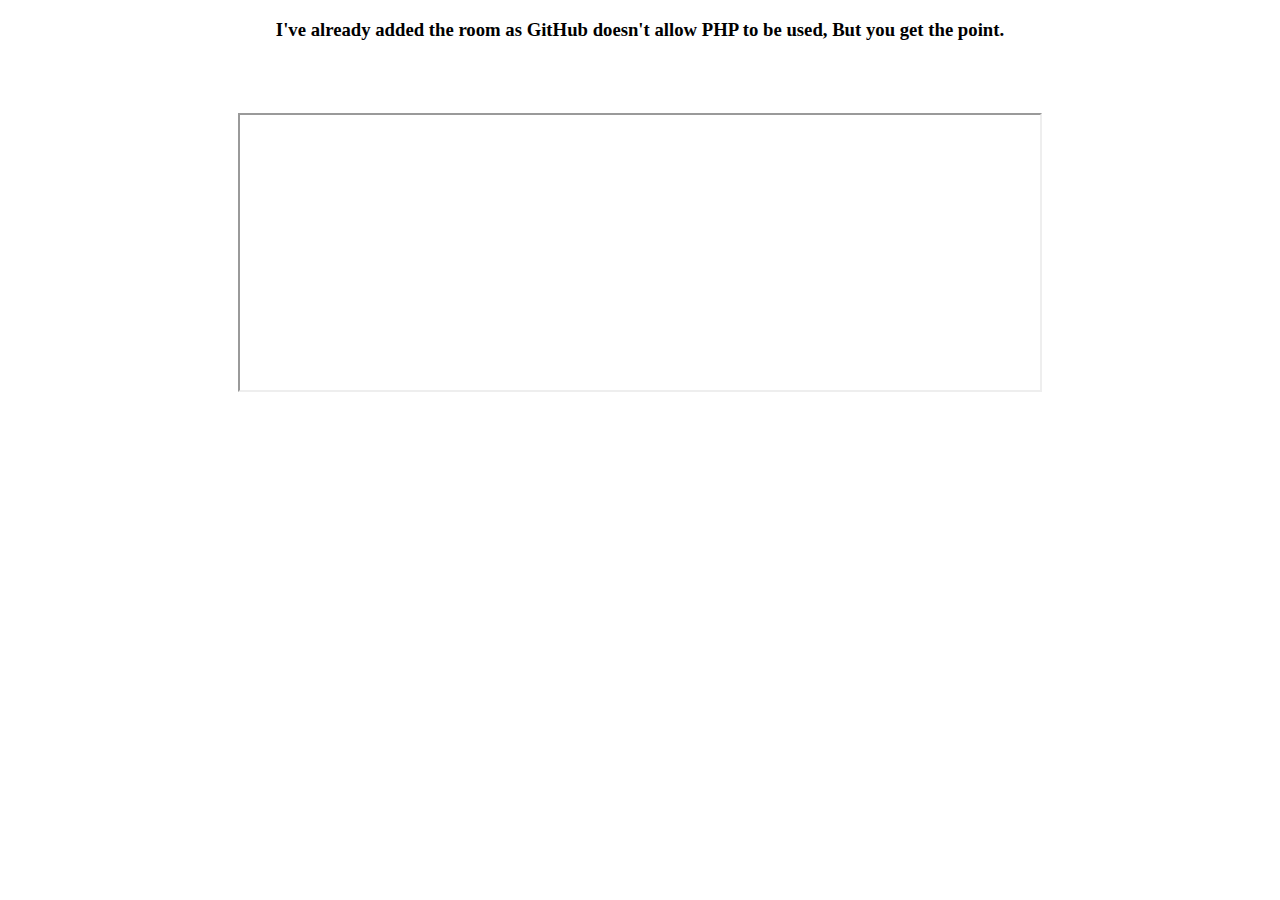
<file: tinychat-rtmp/index.html>
<!doctype html>
<html lang="en"><head>
<meta http-equiv="Content-Type" content="text/html; charset=utf-8">
<title>Tinychat RTMP Resolver</title>
<meta name="viewport" content="width=device-width, initial-scale=1.0">
<link rel="shortcut icon" href="https://www.ruddernation.com/info/images/ico/favicon.ico">
<meta name="description" content="Tinychat RTMP Resolver" />
<meta name="author" content="Ruddernation Designs" />
<link rel="stylesheet" href="https://www.ruddernation.com/info/backgrounds/background.css"/>
<style> .notification-text, body {
text-align:center;}</style>
</head>
<body>
<div class="notification-text">
    <form method="post">
<h3>I've already added the room as GitHub doesn't allow PHP to be used, But you get the point.</h3></div><br />
<br />
<br />
<iframe allowtransparency="true" style="background: rgba(255,255,255,0.65);" src="https://apl.tinychat.com/api/find.room/ruddernation?site=tinychat"  width='800' height='275'></iframe><br />
</body>
</html>
</file>
